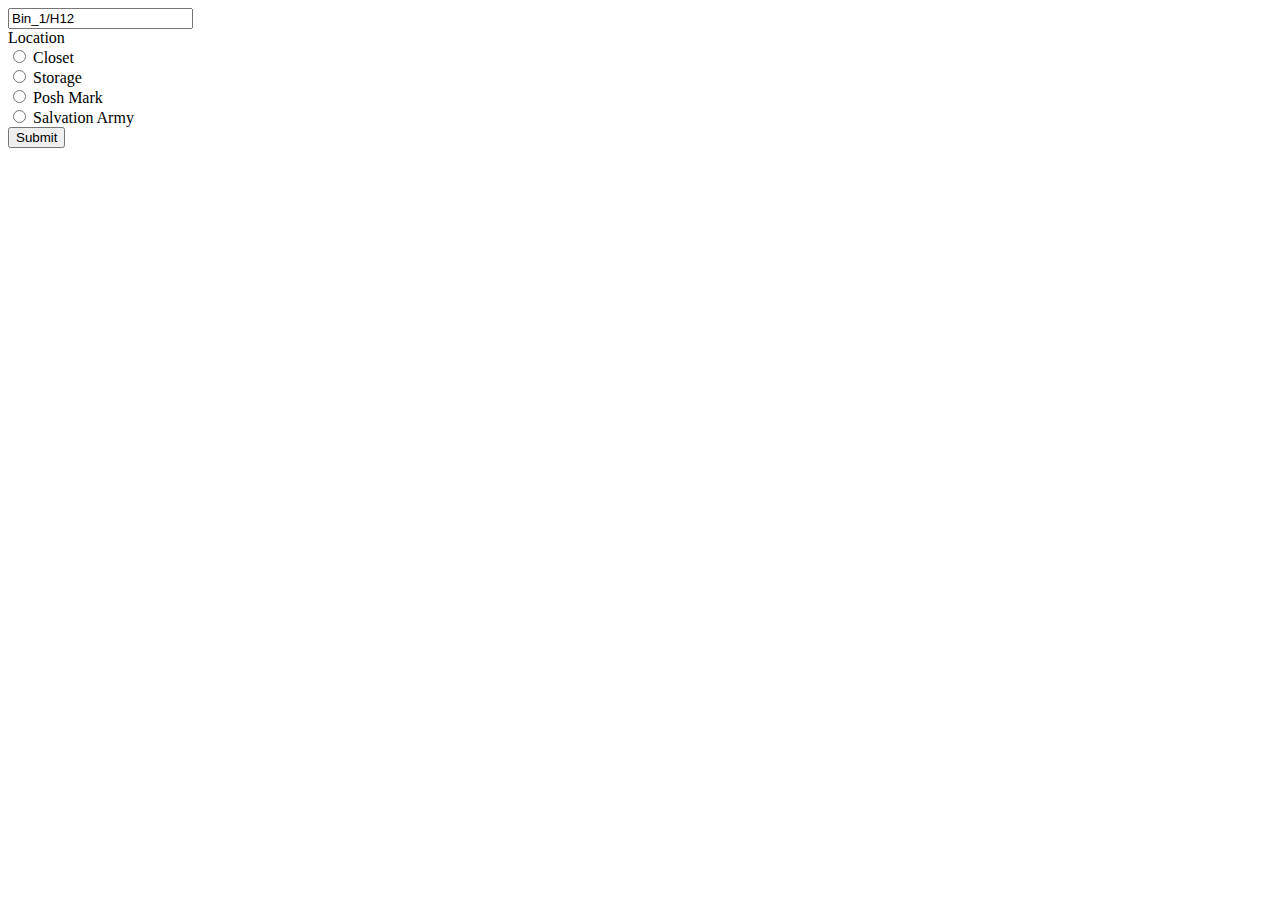
<file: ContactForm.html>
<!DOCTYPE html>
<html>
<head>
<title>Save Web Form Data to Spreadsheets - Contact Form</title>
<script
  src="https://code.jquery.com/jquery-3.4.1.js"
  integrity="sha256-WpOohJOqMqqyKL9FccASB9O0KwACQJpFTUBLTYOVvVU="
  crossorigin="anonymous"></script>

<script>
function SubForm (){
    $.ajax({
        url:'https://api.apispreadsheets.com/data/8850/',
        type:'post',
        data:$("#myForm").serializeArray(),
        success: function(){
          alert("Form Data Submitted :)")
        },
        error: function(){
          alert("There was an error :(")
        }
    });
}
</script>
</head>
<body>
  <form id="myForm">


    <input type="text" id="myText" name="label" value="Bin_1/H12">
    <br/>
    <label>Location</label>
    <br/>
    <input type="radio" id="location" name="location" value="closet" /> Closet<br/>
    <input type="radio" id="location" name="location" value="storage" /> Storage<br/>
    <input type="radio" id="location" name="location" value="posh" /> Posh Mark<br/>
    <input type="radio" id="location" name="location" value="sa" /> Salvation Army<br/>


  </form>
  <button onclick="SubForm()">Submit</button>
</body>
</html>
</file>
